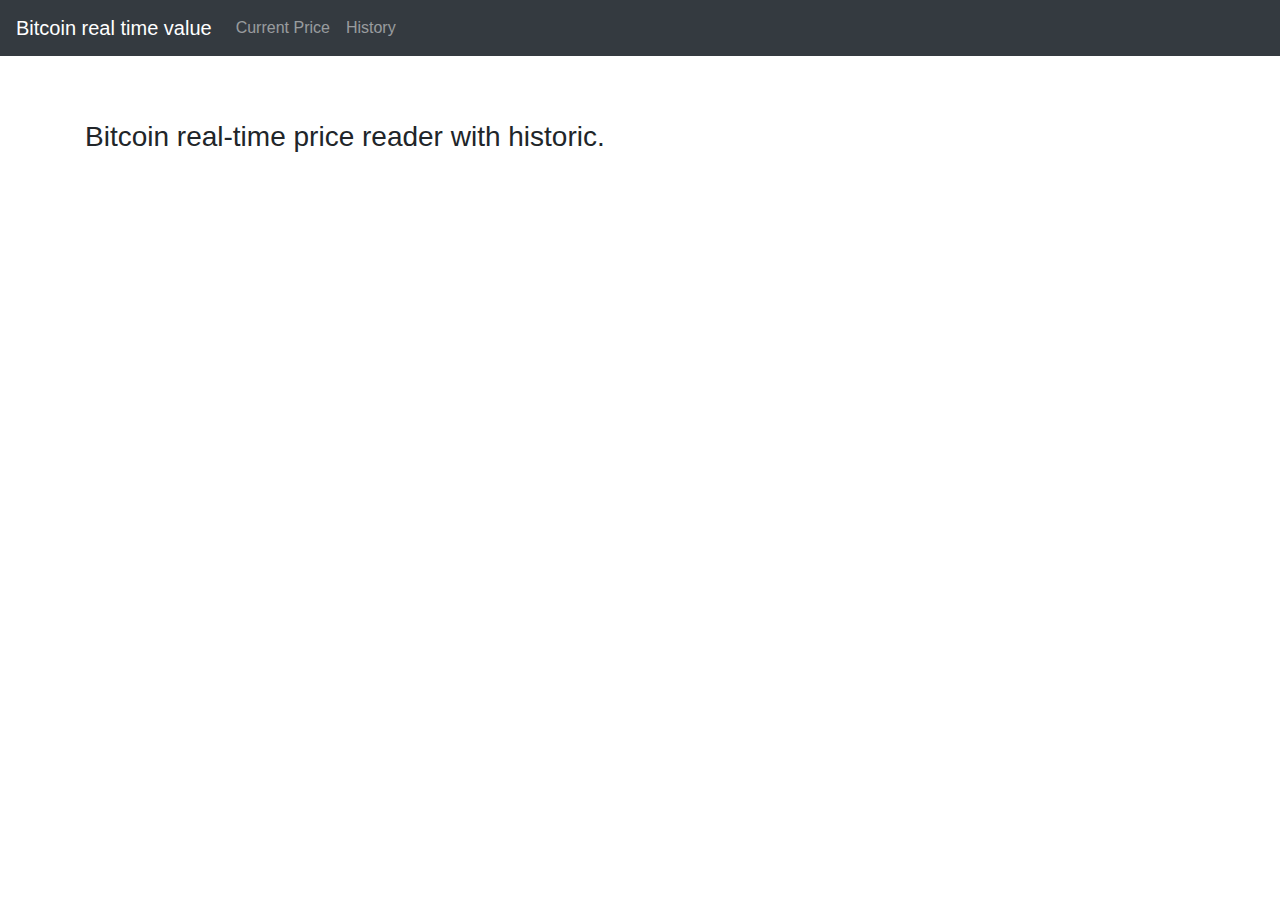
<file: Coindesk/complete/src/main/resources/static/index.html>
<!DOCTYPE HTML>
<html>
<head>
    <title>Getting Started: Serving Web Content</title>
    <meta http-equiv="Content-Type" content="text/html; charset=UTF-8" />
    <link rel="stylesheet" href="https://stackpath.bootstrapcdn.com/bootstrap/4.3.1/css/bootstrap.min.css" integrity="sha384-ggOyR0iXCbMQv3Xipma34MD+dH/1fQ784/j6cY/iJTQUOhcWr7x9JvoRxT2MZw1T" crossorigin="anonymous">
    <link rel="stylesheet" type="text/css" href="main.css" media="screen" />
</head>
<body>
  <nav class="navbar-expand-lg navbar navbar-dark bg-dark">
    <a class="navbar-brand" href="/">Bitcoin real time value</a>
    <button class="navbar-toggler" type="button" data-toggle="collapse" data-target="#navbarText" aria-controls="navbarText" aria-expanded="false" aria-label="Toggle navigation">
      <span class="navbar-toggler-icon"></span>
    </button>
    <div class="collapse navbar-collapse" id="navbarText">
      <ul class="navbar-nav mr-auto">
        <li class="nav-item">
          <a class="nav-link" href="/bitcoin">Current Price</a>
        </li>
        <li class="nav-item">
          <a class="nav-link" href="/history">History</a>
        </li>
      </ul>
    </div>
  </nav>
  <div class="container">
    <h3> Bitcoin real-time price reader with historic. </h3>
  </div>
    <!-- <p>Get your bitcoin price <a href="/bitcoin">here</a></p>
    <p>Compare with previous prices <a href="/history">here</a></p> -->
  </body>
</html>
</file>
<file: Coindesk/complete/src/main/resources/static/main.css>
.container {
  margin-top: 5%;
}
</file>
